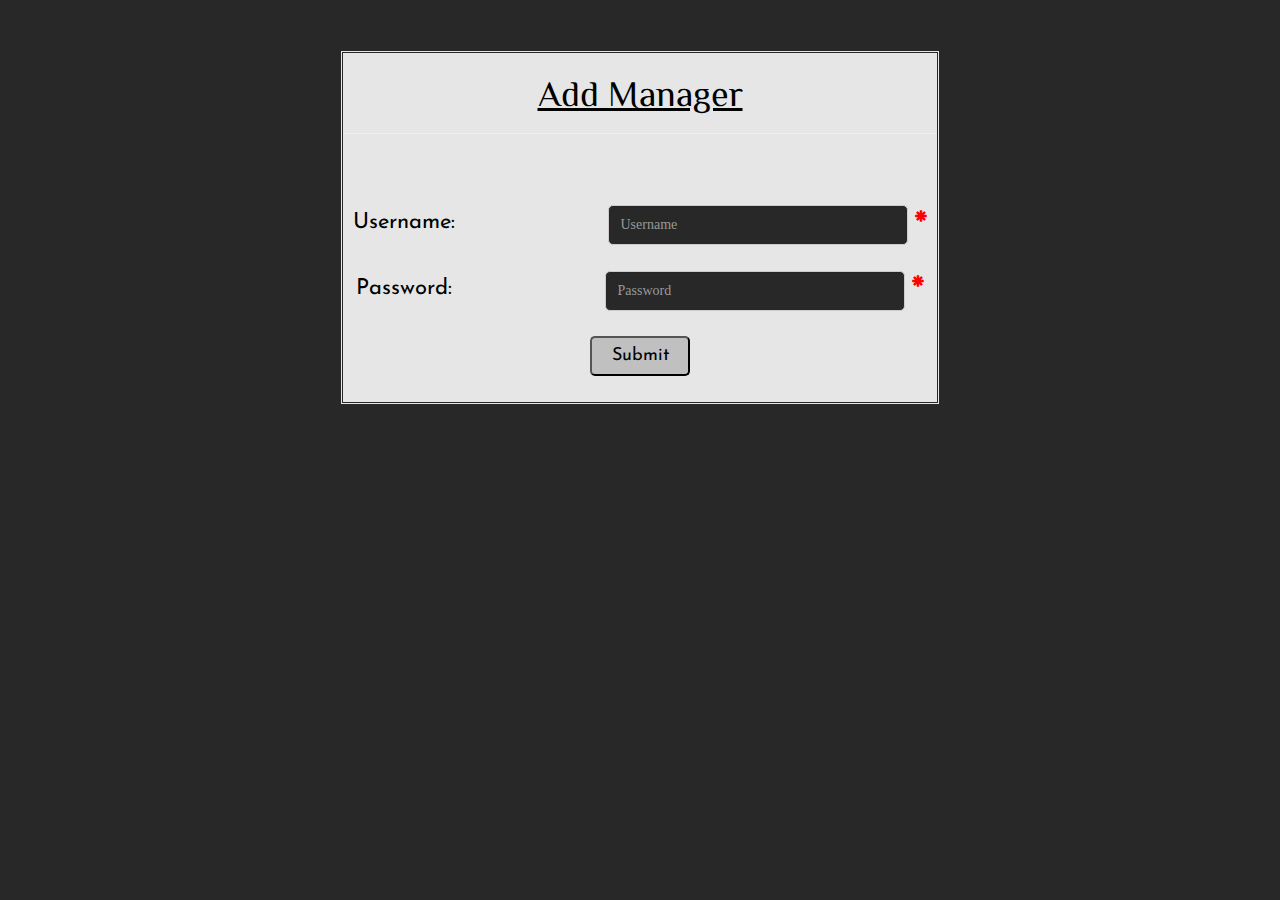
<file: login/dash/add_man.html>
<html lang="en">
	<head>
		<title> WMS | Inventory </title>
		<meta charset="utf-8">
		<meta name="viewport" content="width=device-width, initial-scale=1">
		<link rel="stylesheet" href="https://maxcdn.bootstrapcdn.com/bootstrap/3.4.0/css/bootstrap.min.css">
		<script src="https://ajax.googleapis.com/ajax/libs/jquery/3.3.1/jquery.min.js"></script>
		<script src="https://maxcdn.bootstrapcdn.com/bootstrap/3.4.0/js/bootstrap.min.js"></script>
		<link href="https://fonts.googleapis.com/css?family=Josefin+Sans|ZCOOL+XiaoWei" rel="stylesheet">
    <link href="../../css/register.css" rel="stylesheet">
		<style>
            body
            {
                color: silver;
                font-family: josefin sans;
            }
            label
            {
              font-size: 22px;
              font-weight: normal;
              
            }
            .tb
            {
              height:40px; 
              border-radius:5px;
              background-color:#282828;
              font-family: calibri;
            }
        </style>
	</head>
    
	<body style="background-color: #282828;">
		<center>
				<form class="form-inline" action="../../php/data/add_man.php" name="myform" method="POST">
        <fieldset class="box" style="background-color: #e6e6e6;color:black;border-color:#282828;">
          <h1 style="font-family: zcool xiaowei"><u> Add Manager </u></h1>
          <hr><br><br>
          <div class="form-group">
            <label for="un">Username:&nbsp&nbsp&nbsp&nbsp&nbsp&nbsp&nbsp&nbsp&nbsp&nbsp&nbsp&nbsp&nbsp&nbsp&nbsp&nbsp&nbsp&nbsp&nbsp&nbsp&nbsp</label> 
            <input type="text" class="form-control tb" id="un" name="un" placeholder="Username" style="width:300px;" required>
          </div>&nbsp;<sup><span class="glyphicon glyphicon-asterisk"></span></sup> 
          <br><br>
          <div class="form-group">
            <label for="pwd">Password:&nbsp&nbsp&nbsp&nbsp&nbsp&nbsp&nbsp&nbsp&nbsp&nbsp&nbsp&nbsp&nbsp&nbsp&nbsp&nbsp&nbsp&nbsp&nbsp&nbsp&nbsp</label> 
            <input type="text" class="form-control tb" id="pwd" name="pwd" placeholder="Password" style="width:300px;" required>
          </div>&nbsp;<sup><span class="glyphicon glyphicon-asterisk"></span></sup> 
          <br><br>
          <button  type="submit" name="sub" class="button1"> Submit </button>
           <br><br>
          </div>
        </fieldset>
      </form>
    </center>
   </body>
 </html>
</file>
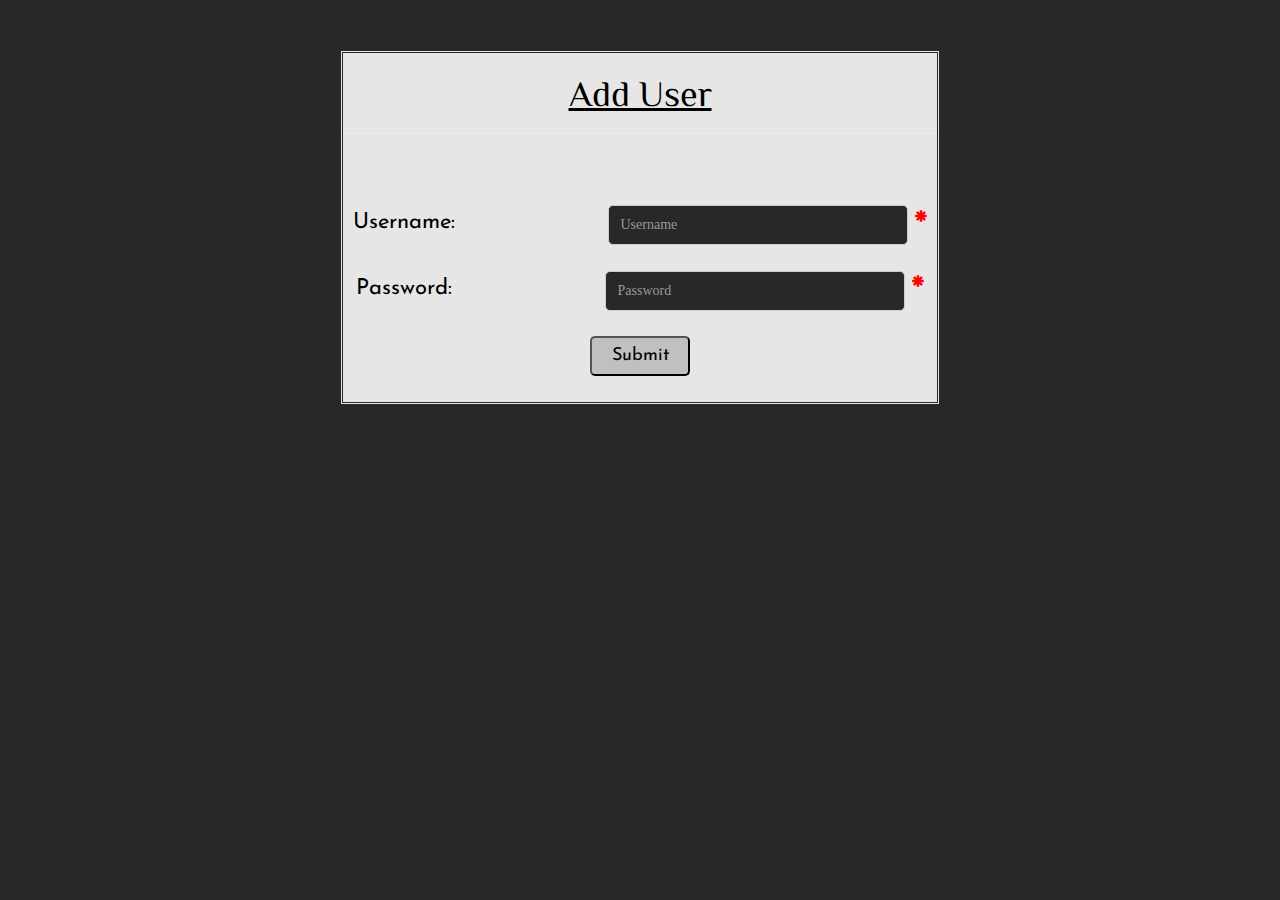
<file: login/dash/add_user.html>
<html lang="en">
	<head>
		<title> WMS | Inventory </title>
		<meta charset="utf-8">
		<meta name="viewport" content="width=device-width, initial-scale=1">
		<link rel="stylesheet" href="https://maxcdn.bootstrapcdn.com/bootstrap/3.4.0/css/bootstrap.min.css">
		<script src="https://ajax.googleapis.com/ajax/libs/jquery/3.3.1/jquery.min.js"></script>
		<script src="https://maxcdn.bootstrapcdn.com/bootstrap/3.4.0/js/bootstrap.min.js"></script>
		<link href="https://fonts.googleapis.com/css?family=Josefin+Sans|ZCOOL+XiaoWei" rel="stylesheet">
    <link href="../../css/register.css" rel="stylesheet">
		<style>
            body
            {
                color: silver;
                font-family: josefin sans;
            }
            label
            {
              font-size: 22px;
              font-weight: normal;
              
            }
            .tb
            {
              height:40px; 
              border-radius:5px;
              background-color:#282828;
              font-family: calibri;
            }
        </style>
	</head>
    
	<body style="background-color: #282828;">
		<center>
				<form class="form-inline" action="../../php/data/add_user.php" name="myform" method="POST">
        <fieldset class="box" style="background-color: #e6e6e6;color:black;border-color:#282828;">
          <h1 style="font-family: zcool xiaowei"><u> Add User </u></h1>
          <hr><br><br>
          <div class="form-group">
            <label for="un">Username:&nbsp&nbsp&nbsp&nbsp&nbsp&nbsp&nbsp&nbsp&nbsp&nbsp&nbsp&nbsp&nbsp&nbsp&nbsp&nbsp&nbsp&nbsp&nbsp&nbsp&nbsp</label> 
            <input type="text" class="form-control tb" id="un" name="un" placeholder="Username" style="width:300px;" required>
          </div>&nbsp;<sup><span class="glyphicon glyphicon-asterisk"></span></sup> 
          <br><br>
          <div class="form-group">
            <label for="pwd">Password:&nbsp&nbsp&nbsp&nbsp&nbsp&nbsp&nbsp&nbsp&nbsp&nbsp&nbsp&nbsp&nbsp&nbsp&nbsp&nbsp&nbsp&nbsp&nbsp&nbsp&nbsp</label> 
            <input type="text" class="form-control tb" id="pwd" name="pwd" placeholder="Password" style="width:300px;" required>
          </div>&nbsp;<sup><span class="glyphicon glyphicon-asterisk"></span></sup> 
          <br><br>
          <button  type="submit" name="sub" class="button1"> Submit </button>
           <br><br>
          </div>
        </fieldset>
      </form>
    </center>
   </body>
 </html>
</file>
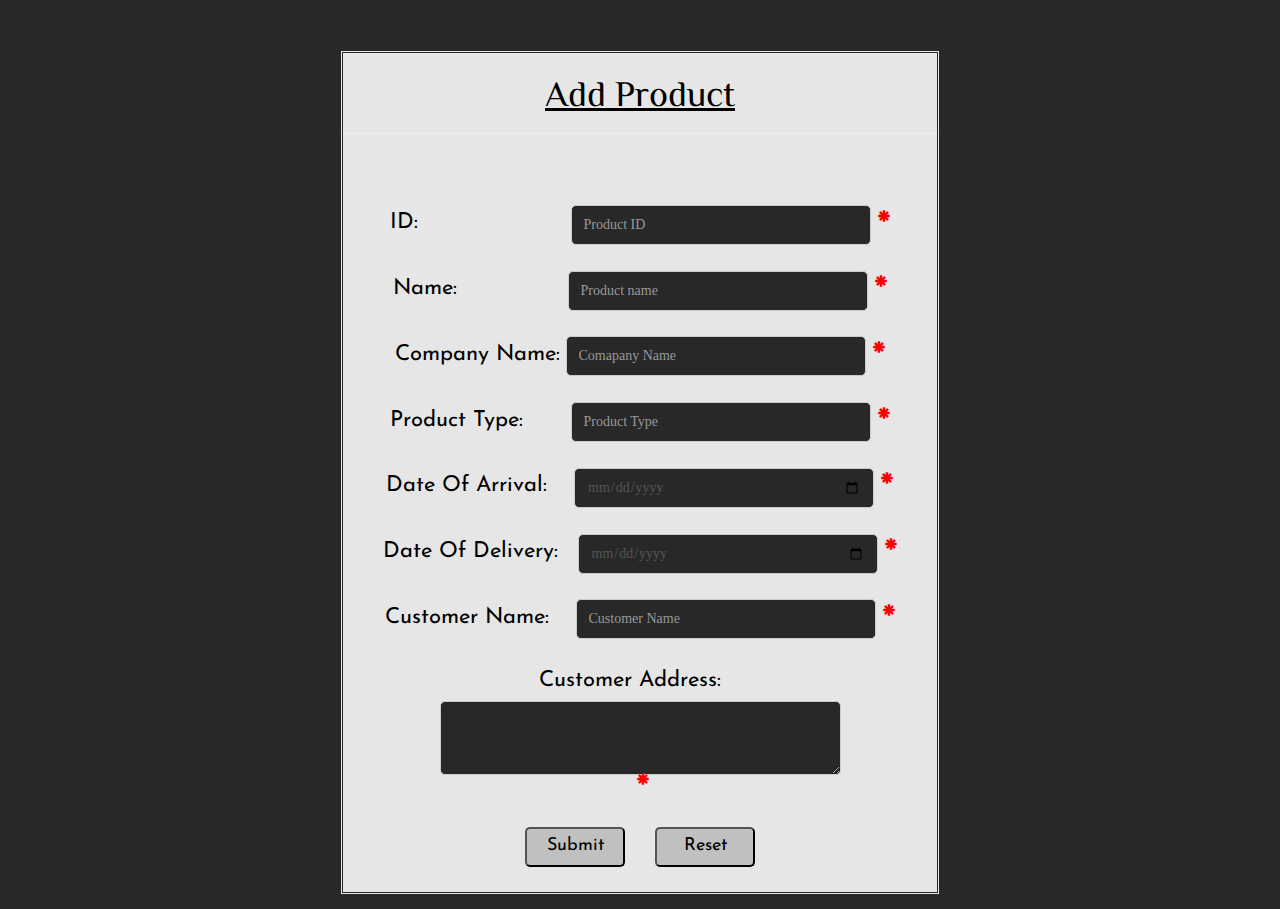
<file: login/dash/m_add.html>
<html lang="en">
	<head>
		<title> WMS | Inventory </title>
		<meta charset="utf-8">
		<meta name="viewport" content="width=device-width, initial-scale=1">
		<link rel="stylesheet" href="https://maxcdn.bootstrapcdn.com/bootstrap/3.4.0/css/bootstrap.min.css">
		<script src="https://ajax.googleapis.com/ajax/libs/jquery/3.3.1/jquery.min.js"></script>
		<script src="https://maxcdn.bootstrapcdn.com/bootstrap/3.4.0/js/bootstrap.min.js"></script>
		<link href="https://fonts.googleapis.com/css?family=Josefin+Sans|ZCOOL+XiaoWei" rel="stylesheet">
    <link href="../../css/register.css" rel="stylesheet">
		<style>
            body
            {
                color: silver;
                font-family: josefin sans;
            }
            label
            {
              font-size: 22px;
              font-weight: normal;
              
            }
            .tb
            {
              height:40px; 
              border-radius:5px;
              background-color:#282828;
              font-family: calibri;
            }
        </style>
	</head>
    
	<body style="background-color: #282828;">
		<center>
				<form class="form-inline" action="../../php/data/add.php" name="myform" method="POST">
        <fieldset class="box" style="background-color: #e6e6e6;color:black;border-color:#282828;">
          <h1 style="font-family: zcool xiaowei"><u> Add Product </u></h1>
          <hr><br><br>
          <div class="form-group">
            <label for="id">ID:&nbsp&nbsp&nbsp&nbsp&nbsp&nbsp&nbsp&nbsp&nbsp&nbsp&nbsp&nbsp&nbsp&nbsp&nbsp&nbsp&nbsp&nbsp&nbsp&nbsp&nbsp</label> 
            <input type="text" class="form-control tb" id="id" name="id" placeholder="Product ID" pattern="^\d{4}$" style="width:300px;" required>
          </div>&nbsp;<sup><span class="glyphicon glyphicon-asterisk"></span></sup> 
          <br><br>
          <div class="form-group">
            <label for="name">Name:&nbsp&nbsp&nbsp&nbsp&nbsp&nbsp&nbsp&nbsp&nbsp&nbsp&nbsp&nbsp&nbsp&nbsp&nbsp</label> 
            <input type="text" class="form-control tb" id="name" name="name" placeholder="Product name" style="width:300px;" required>
          </div>&nbsp;<sup><span class="glyphicon glyphicon-asterisk"></span></sup> 
          <br><br>
          <div class="form-group">
            <label for="company">Company Name:</label> 
            <input type="text" class="form-control tb" id="company" name="company" placeholder="Comapany Name" style="width:300px;" required>
          </div>&nbsp;<sup><span class="glyphicon glyphicon-asterisk"></span></sup> 
          <br><br>
          <div class="form-group">
            <label for="type">Product Type:&nbsp&nbsp&nbsp&nbsp&nbsp&nbsp</label> 
            <input type="text" class="form-control tb" id="type" name="type" placeholder="Product Type" style="width:300px;" required>
          </div>&nbsp;<sup><span class="glyphicon glyphicon-asterisk"></span></sup> 
          <br><br>
          <div class="form-group">
            <label for="doa">Date Of Arrival:&nbsp&nbsp&nbsp</label> 
            <input type="date" class="form-control tb" id="doa" name="doa" min="2019-03-30" max="2020-03-30" style="width:300px;" required>
          </div>&nbsp;<sup><span class="glyphicon glyphicon-asterisk"></span></sup> 
          <br><br>
          <div class="form-group">
            <label for="dod">Date Of Delivery:&nbsp&nbsp</label> 
            <input type="date" class="form-control tb" id="dod" name="dod" min="2019-03-30" max="2020-03-30" style="width:300px;" required>
          </div>&nbsp;<sup><span class="glyphicon glyphicon-asterisk"></span></sup> 
          <br><br>
           <div class="form-group">
            <label for="cus_name">Customer Name:&nbsp&nbsp&nbsp</label> 
            <input type="text" class="form-control tb" id="cus_name" name="cus_name" placeholder="Customer Name" style="width:300px;" required>
          </div>&nbsp;<sup><span class="glyphicon glyphicon-asterisk"></span></sup> 
          <br><br>
          <div class="form-group">
            <label for="cus_add">Customer Address:&nbsp&nbsp&nbsp</label> 
            <textarea class="form-control tb" id="cus_add" name="cus_add" placeholder="Customer Address" rows="3" cols="45" required> </textarea>
          </div>&nbsp;<sup><span class="glyphicon glyphicon-asterisk"></span></sup>
          <br><br>
            <button  type="submit" name="sub" class="button1"> Submit </button> &nbsp; &nbsp;
            <button type="reset" name="res" class="button1"> Reset </button> <br> <br>
          </div>
        </fieldset>
      </form>
    </center>
   </body>
 </html>
</file>
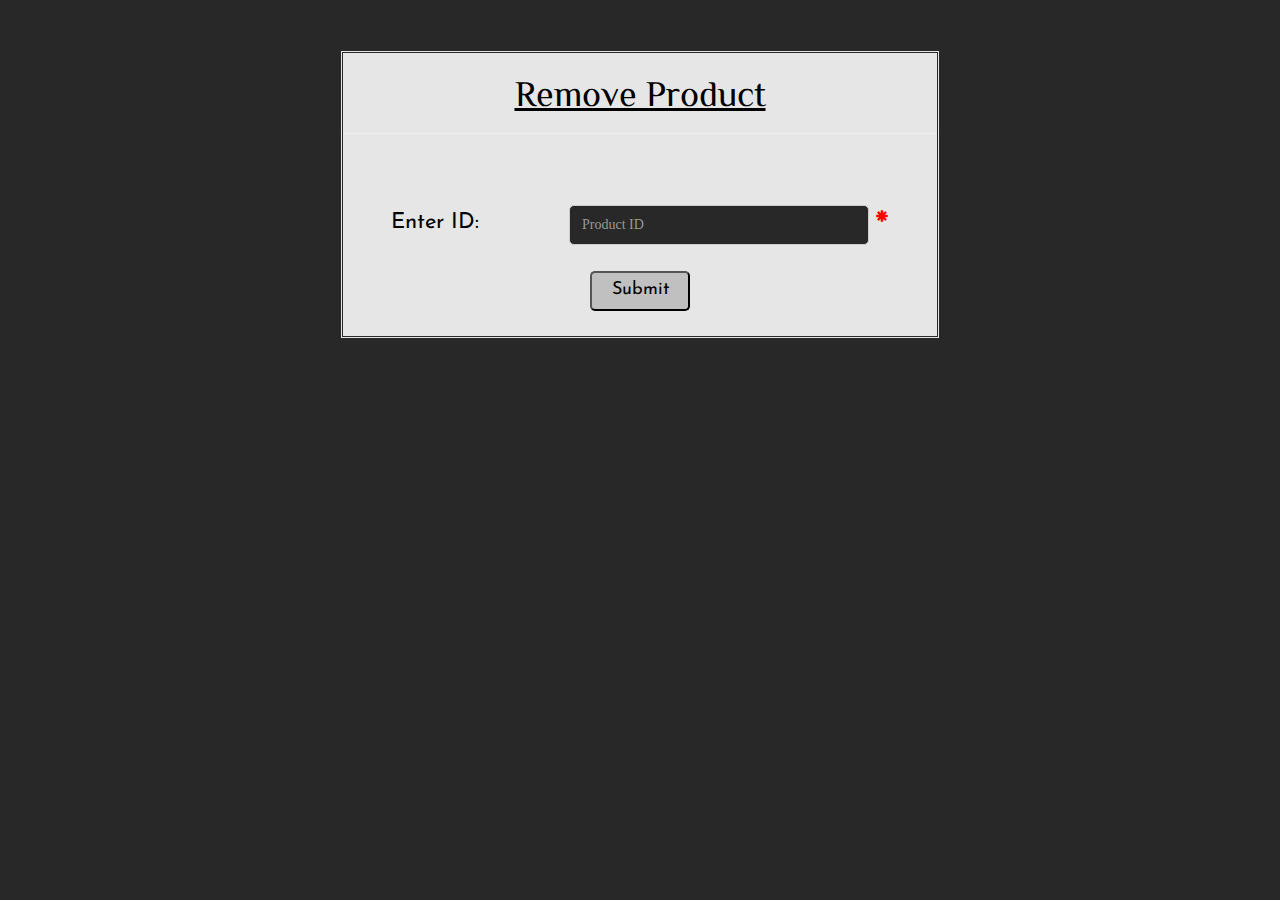
<file: login/dash/m_del.html>
<html lang="en">
	<head>
		<title> WMS | Inventory </title>
		<meta charset="utf-8">
		<meta name="viewport" content="width=device-width, initial-scale=1">
		<link rel="stylesheet" href="https://maxcdn.bootstrapcdn.com/bootstrap/3.4.0/css/bootstrap.min.css">
		<script src="https://ajax.googleapis.com/ajax/libs/jquery/3.3.1/jquery.min.js"></script>
		<script src="https://maxcdn.bootstrapcdn.com/bootstrap/3.4.0/js/bootstrap.min.js"></script>
		<link href="https://fonts.googleapis.com/css?family=Josefin+Sans|ZCOOL+XiaoWei" rel="stylesheet">
    <link href="../../css/register.css" rel="stylesheet">
		<style>
            body
            {
                color: silver;
                font-family: josefin sans;
            }
            label
            {
              font-size: 22px;
              font-weight: normal;
              
            }
            .tb
            {
              height:40px; 
              border-radius:5px;
              background-color:#282828;
              font-family: calibri;
            }
        </style>
	</head>
    
	<body style="background-color: #282828;">
		<center>
				<form class="form-inline" action="../../php/data/del.php" name="myform" method="POST">
        <fieldset class="box" style="background-color: #e6e6e6;color:black;border-color:#282828;">
          <h1 style="font-family: zcool xiaowei"><u> Remove Product </u></h1>
          <hr><br><br>
          <div class="form-group">
            <label for="id">Enter ID:&nbsp&nbsp&nbsp&nbsp&nbsp&nbsp&nbsp&nbsp&nbsp&nbsp&nbsp&nbsp</label> 
            <input type="text" class="form-control tb" id="id" name="id" placeholder="Product ID" pattern="^\d{4}$" style="width:300px;" required>
          </div>&nbsp;<sup><span class="glyphicon glyphicon-asterisk"></span></sup> 
          <br><br>
          <button  type="submit" name="sub" class="button1"> Submit </button>
           <br><br>
          </div>
        </fieldset>
      </form>
    </center>
   </body>
 </html>
</file>
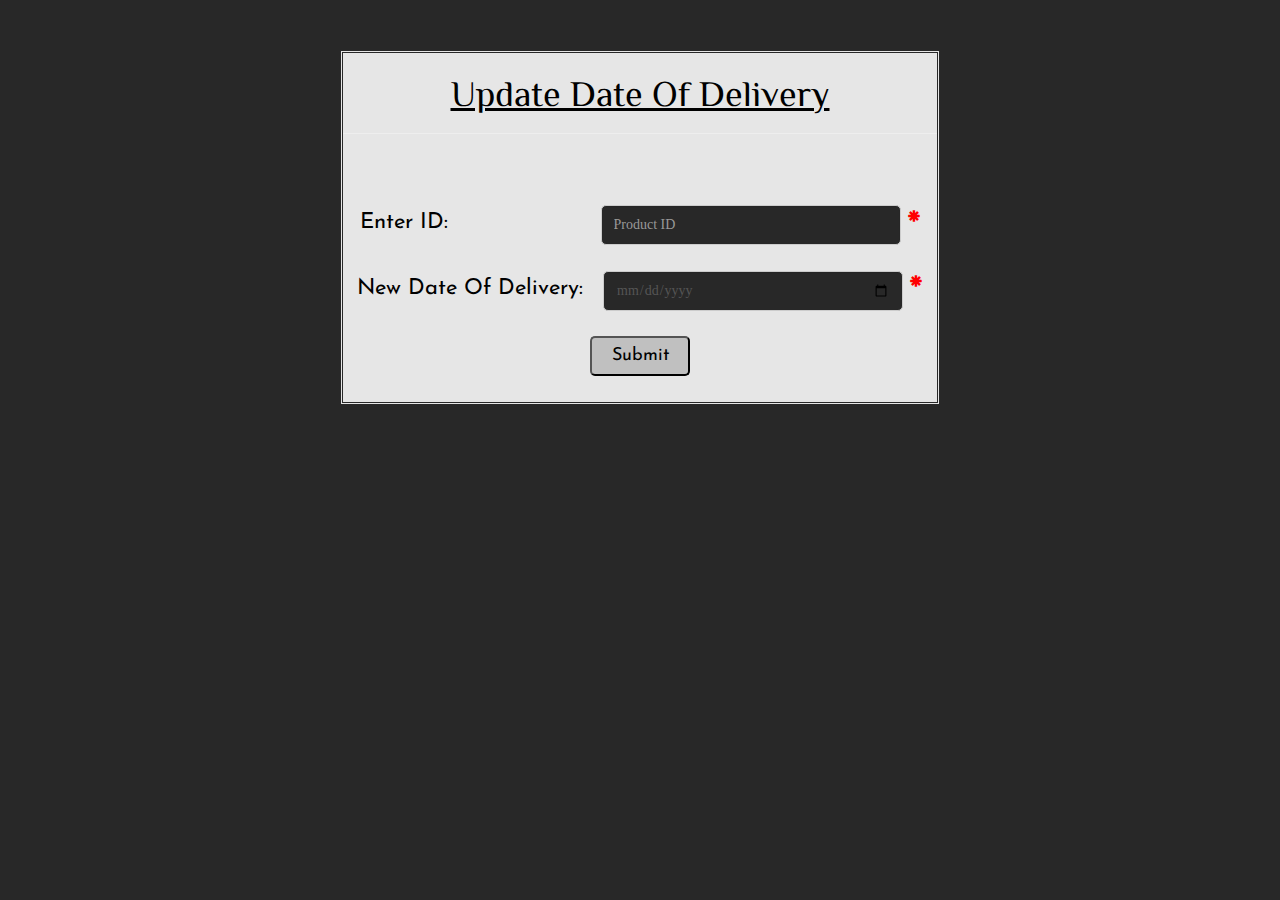
<file: login/dash/m_up.html>
<html lang="en">
	<head>
		<title> WMS | Inventory </title>
		<meta charset="utf-8">
		<meta name="viewport" content="width=device-width, initial-scale=1">
		<link rel="stylesheet" href="https://maxcdn.bootstrapcdn.com/bootstrap/3.4.0/css/bootstrap.min.css">
		<script src="https://ajax.googleapis.com/ajax/libs/jquery/3.3.1/jquery.min.js"></script>
		<script src="https://maxcdn.bootstrapcdn.com/bootstrap/3.4.0/js/bootstrap.min.js"></script>
		<link href="https://fonts.googleapis.com/css?family=Josefin+Sans|ZCOOL+XiaoWei" rel="stylesheet">
    <link href="../../css/register.css" rel="stylesheet">
		<style>
            body
            {
                color: silver;
                font-family: josefin sans;
            }
            label
            {
              font-size: 22px;
              font-weight: normal;
              
            }
            .tb
            {
              height:40px; 
              border-radius:5px;
              background-color:#282828;
              font-family: calibri;
            }
        </style>
	</head>
    
	<body style="background-color: #282828;">
		<center>
				<form class="form-inline" action="../../php/data/up.php" name="myform" method="POST">
        <fieldset class="box" style="background-color: #e6e6e6;color:black;border-color:#282828;">
          <h1 style="font-family: zcool xiaowei"><u> Update Date Of Delivery </u></h1>
          <hr><br><br>
          <div class="form-group">
            <label for="id">Enter ID:&nbsp&nbsp&nbsp&nbsp&nbsp&nbsp&nbsp&nbsp&nbsp&nbsp&nbsp&nbsp&nbsp&nbsp&nbsp&nbsp&nbsp&nbsp&nbsp&nbsp&nbsp</label> 
            <input type="text" class="form-control tb" id="id" name="id" placeholder="Product ID" pattern="^\d{4}$" style="width:300px;" required>
          </div>&nbsp;<sup><span class="glyphicon glyphicon-asterisk"></span></sup> 
          <br><br>
          <div class="form-group">
            <label for="dod">New Date Of Delivery:&nbsp&nbsp</label> 
            <input type="date" class="form-control tb" id="dod" name="dod" min="2019-03-30" max="2020-03-30" style="width:300px;" required>
          </div>&nbsp;<sup><span class="glyphicon glyphicon-asterisk"></span></sup> 
          <br><br>
          <button  type="submit" name="sub" class="button1"> Submit </button>
           <br><br>
          </div>
        </fieldset>
      </form>
    </center>
   </body>
 </html>
</file>
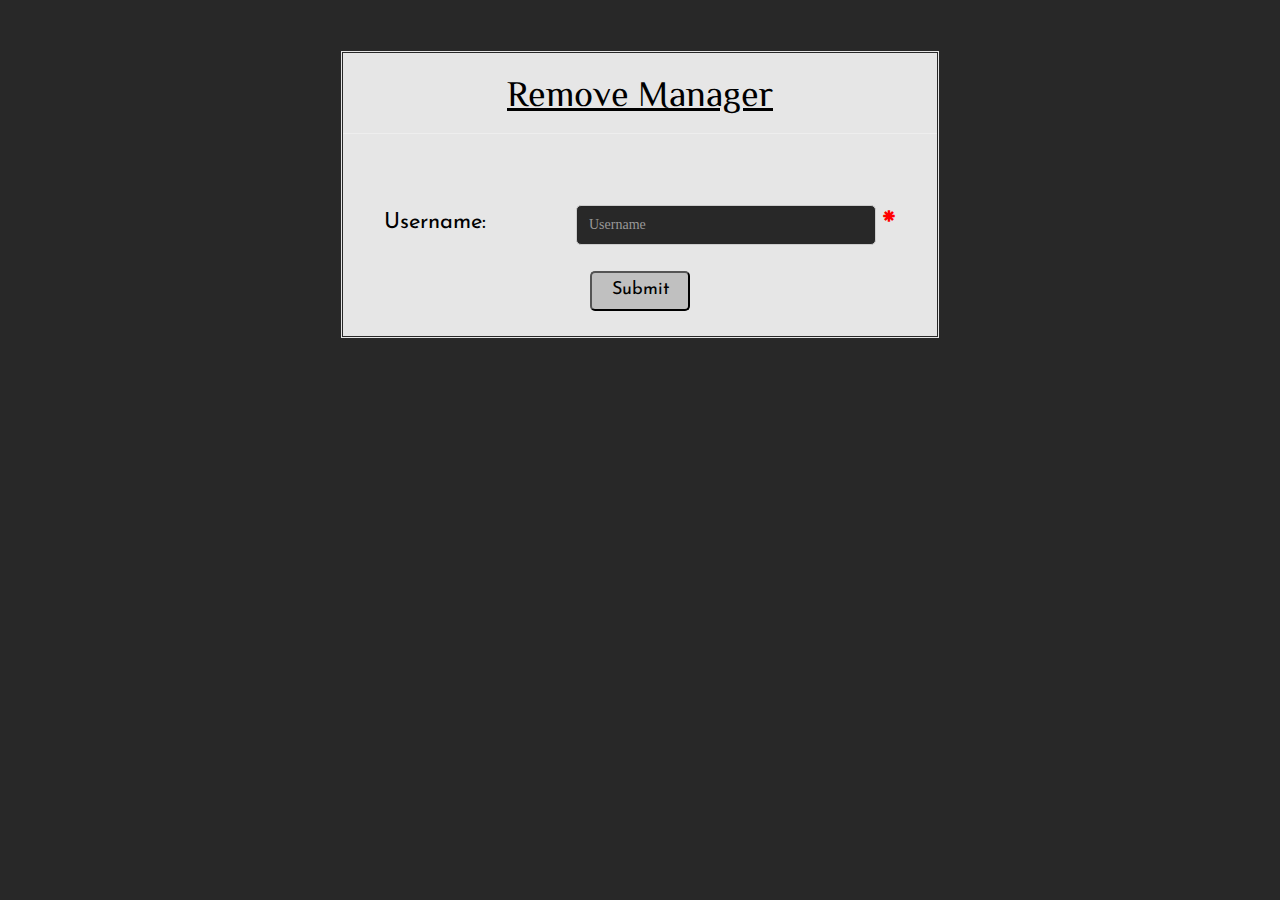
<file: login/dash/rem_man.html>
<html lang="en">
	<head>
		<title> WMS | Inventory </title>
		<meta charset="utf-8">
		<meta name="viewport" content="width=device-width, initial-scale=1">
		<link rel="stylesheet" href="https://maxcdn.bootstrapcdn.com/bootstrap/3.4.0/css/bootstrap.min.css">
		<script src="https://ajax.googleapis.com/ajax/libs/jquery/3.3.1/jquery.min.js"></script>
		<script src="https://maxcdn.bootstrapcdn.com/bootstrap/3.4.0/js/bootstrap.min.js"></script>
		<link href="https://fonts.googleapis.com/css?family=Josefin+Sans|ZCOOL+XiaoWei" rel="stylesheet">
    <link href="../../css/register.css" rel="stylesheet">
		<style>
            body
            {
                color: silver;
                font-family: josefin sans;
            }
            label
            {
              font-size: 22px;
              font-weight: normal;
              
            }
            .tb
            {
              height:40px; 
              border-radius:5px;
              background-color:#282828;
              font-family: calibri;
            }
        </style>
	</head>
    
	<body style="background-color: #282828;">
		<center>
				<form class="form-inline" action="../../php/data/rem_man.php" name="myform" method="POST">
        <fieldset class="box" style="background-color: #e6e6e6;color:black;border-color:#282828;">
          <h1 style="font-family: zcool xiaowei"><u> Remove Manager </u></h1>
          <hr><br><br>
          <div class="form-group">
            <label for="un">Username:&nbsp&nbsp&nbsp&nbsp&nbsp&nbsp&nbsp&nbsp&nbsp&nbsp&nbsp&nbsp</label> 
            <input type="text" class="form-control tb" id="un" name="un" placeholder="Username"  style="width:300px;" required>
          </div>&nbsp;<sup><span class="glyphicon glyphicon-asterisk"></span></sup> 
          <br><br>
          <button  type="submit" name="sub" class="button1"> Submit </button>
           <br><br>
          </div>
        </fieldset>
      </form>
    </center>
   </body>
 </html>
</file>
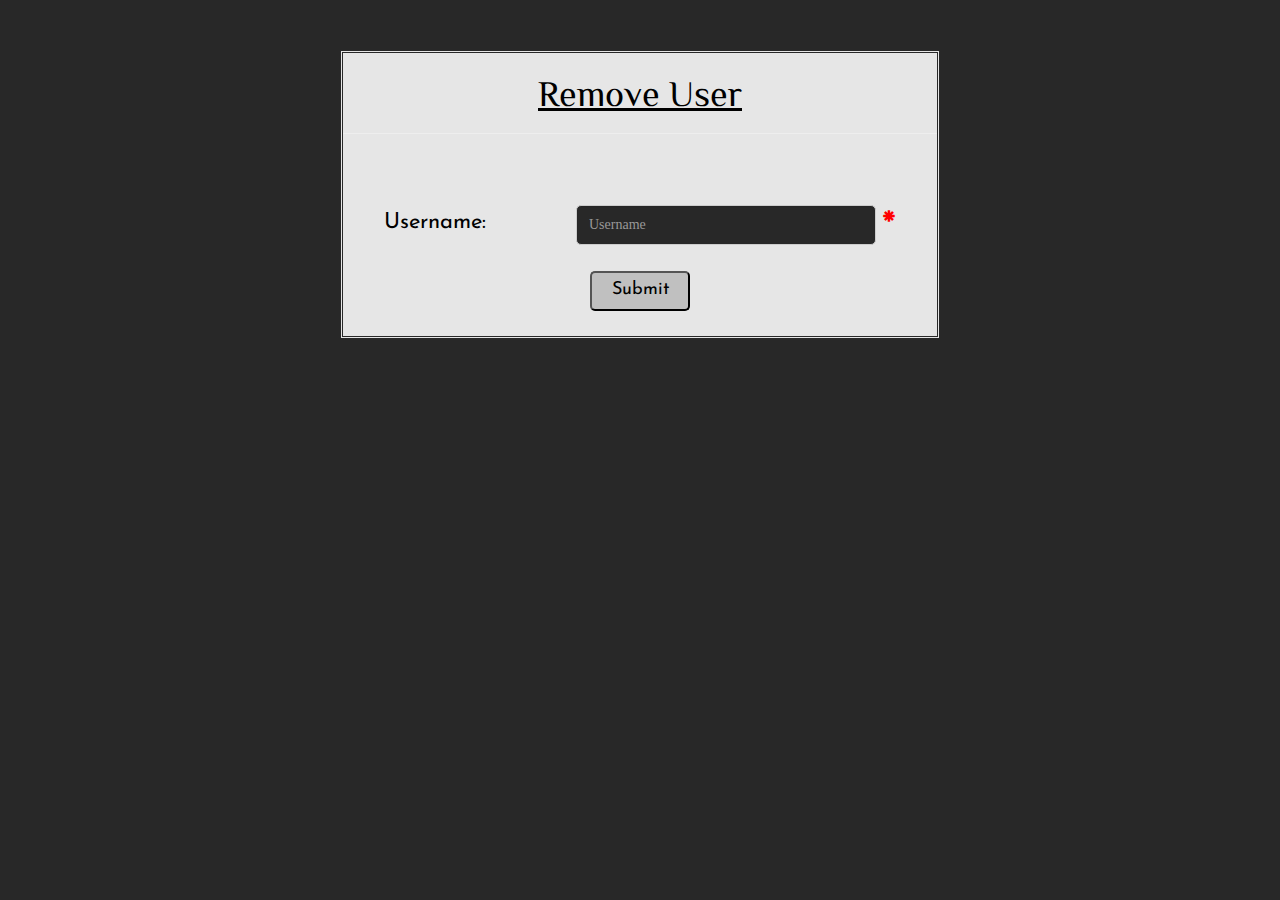
<file: login/dash/rem_user.html>
<html lang="en">
	<head>
		<title> WMS | Inventory </title>
		<meta charset="utf-8">
		<meta name="viewport" content="width=device-width, initial-scale=1">
		<link rel="stylesheet" href="https://maxcdn.bootstrapcdn.com/bootstrap/3.4.0/css/bootstrap.min.css">
		<script src="https://ajax.googleapis.com/ajax/libs/jquery/3.3.1/jquery.min.js"></script>
		<script src="https://maxcdn.bootstrapcdn.com/bootstrap/3.4.0/js/bootstrap.min.js"></script>
		<link href="https://fonts.googleapis.com/css?family=Josefin+Sans|ZCOOL+XiaoWei" rel="stylesheet">
    <link href="../../css/register.css" rel="stylesheet">
		<style>
            body
            {
                color: silver;
                font-family: josefin sans;
            }
            label
            {
              font-size: 22px;
              font-weight: normal;
              
            }
            .tb
            {
              height:40px; 
              border-radius:5px;
              background-color:#282828;
              font-family: calibri;
            }
        </style>
	</head>
    
	<body style="background-color: #282828;">
		<center>
				<form class="form-inline" action="../../php/data/rem_user.php" name="myform" method="POST">
        <fieldset class="box" style="background-color: #e6e6e6;color:black;border-color:#282828;">
          <h1 style="font-family: zcool xiaowei"><u> Remove User </u></h1>
          <hr><br><br>
          <div class="form-group">
            <label for="un">Username:&nbsp&nbsp&nbsp&nbsp&nbsp&nbsp&nbsp&nbsp&nbsp&nbsp&nbsp&nbsp</label> 
            <input type="text" class="form-control tb" id="un" name="un" placeholder="Username"  style="width:300px;" required>
          </div>&nbsp;<sup><span class="glyphicon glyphicon-asterisk"></span></sup> 
          <br><br>
          <button  type="submit" name="sub" class="button1"> Submit </button>
           <br><br>
          </div>
        </fieldset>
      </form>
    </center>
   </body>
 </html>
</file>
<file: css/register.css>
.shome
{
	background-color:#0d1a26;
	color:black;
}

.box
{
	background-color:#e6e6e6;
	color:black;
	margin-top:50px;
	width:600px;
	font-size:18px;
	border-color:#282828;
	font-family: josefin sans;
	border-style: double;
	border-width: 3px;
	
}

.button1
{
	height:40px;
	width : 100px;
	font-size:18px;
	background-color:silver;
	color: black;
	border-radius:5px;
}

sup
{
	color:red;
}
</file>
